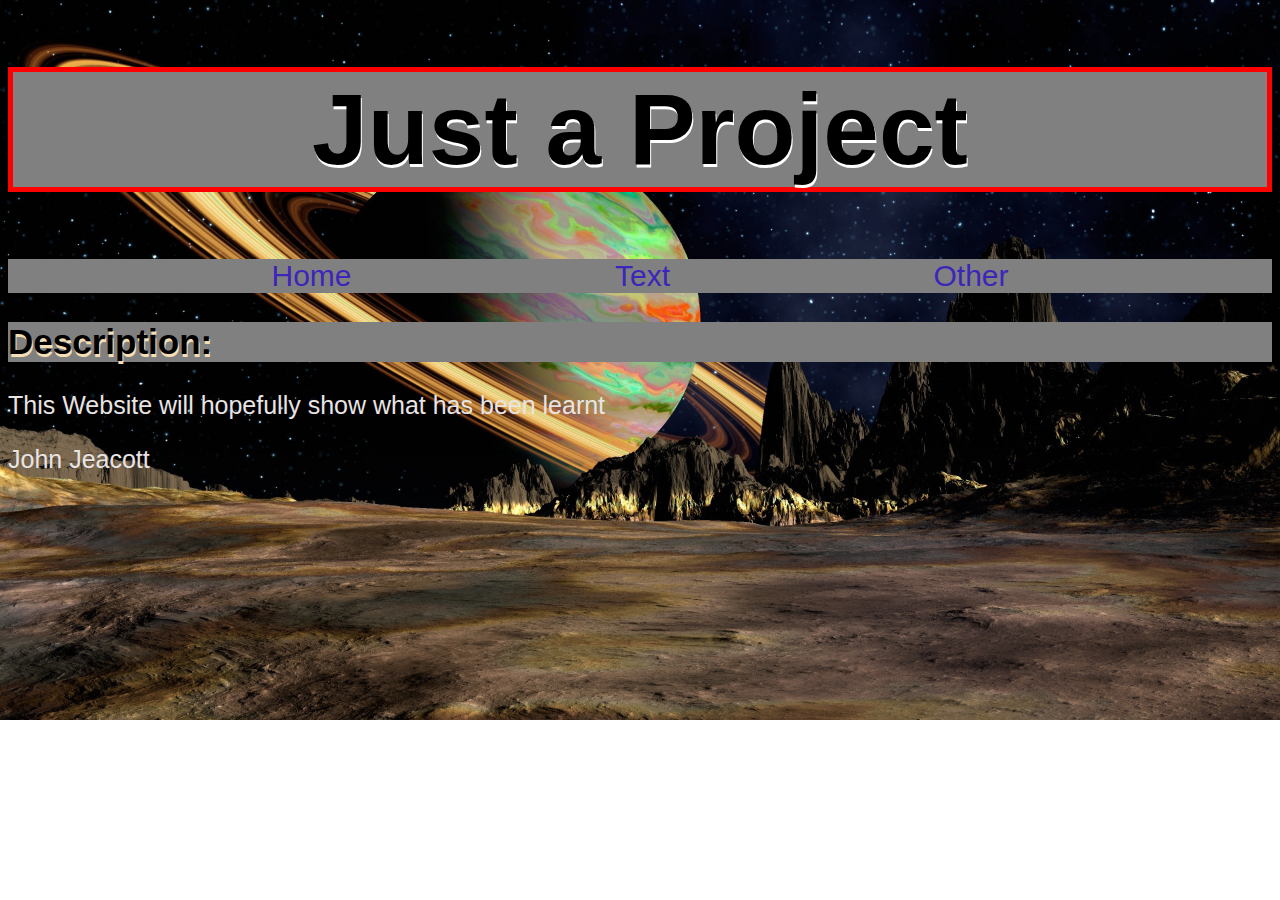
<file: index.html>
<!DOCTYPE html>
<html lang="en">
<head>
    <meta charset="UTF-8">
    <meta http-equiv="X-UA-Compatible" content="IE=edge">
    <meta name="viewport" content="width=device-width, initial-scale=1.0">
    <link rel="stylesheet" href="project.css">
    <title>Just a Website</title>
</head>
<body class="home">
<h1>Just a Project</h1>
<div id="navbar">
    <a  href="index.html">Home</a>
    <a  href="text.html">Text</a>
    <a href="other.html">Other</a>
</div>

<h2>Description:</h2>
<p>This Website will hopefully show what has been learnt</p>

</body>
<footer>
    <p>John Jeacott</p>
  </footer>
</html>
</file>
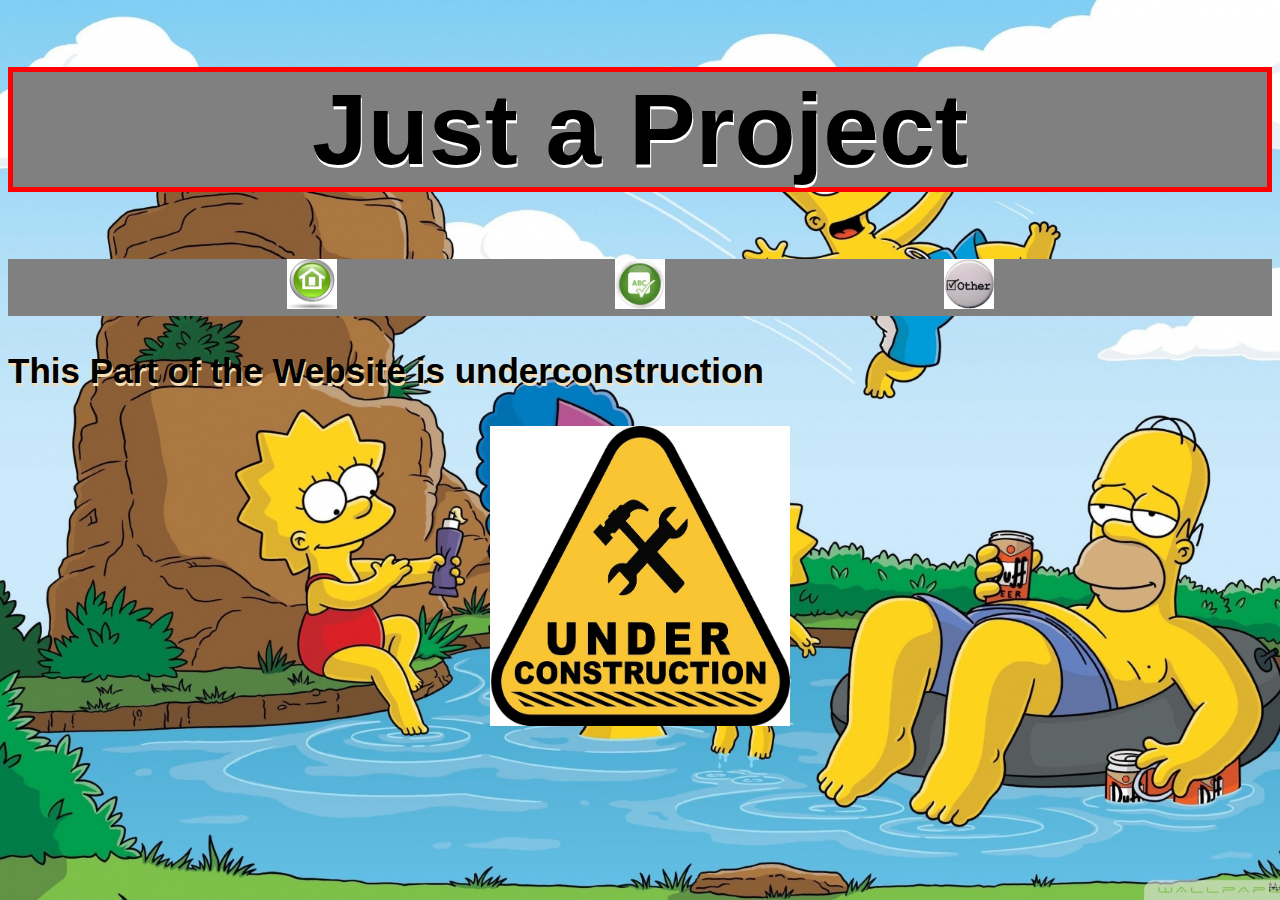
<file: other.html>
<!DOCTYPE html>
<html lang="en">
<head>
    <meta charset="UTF-8">
    <meta http-equiv="X-UA-Compatible" content="IE=edge">
    <meta name="viewport" content="width=device-width, initial-scale=1.0">
    <link rel="stylesheet" href="project.css">
    <title>Just a Website</title>
</head>
<body class="other">
<h1>Just a Project</h1>
<div id="navbar">

    <a href="index.html"><img src="home01.jpg"width="50"height="50"></a>
    <a  href="text.html"><img src="abc02.jpg"width="50"height="50"></a>
    <a href="other.html"><img src="other01.jpg"width="50"height="50"></a>
</div>

<h3>This Part of the Website is underconstruction</h3>

<div class="img1">
<centre>
<img src="underconstruction01.jpg" width="300"height="300"></a>
</centre>
</div>
</body>
</html>
</file>
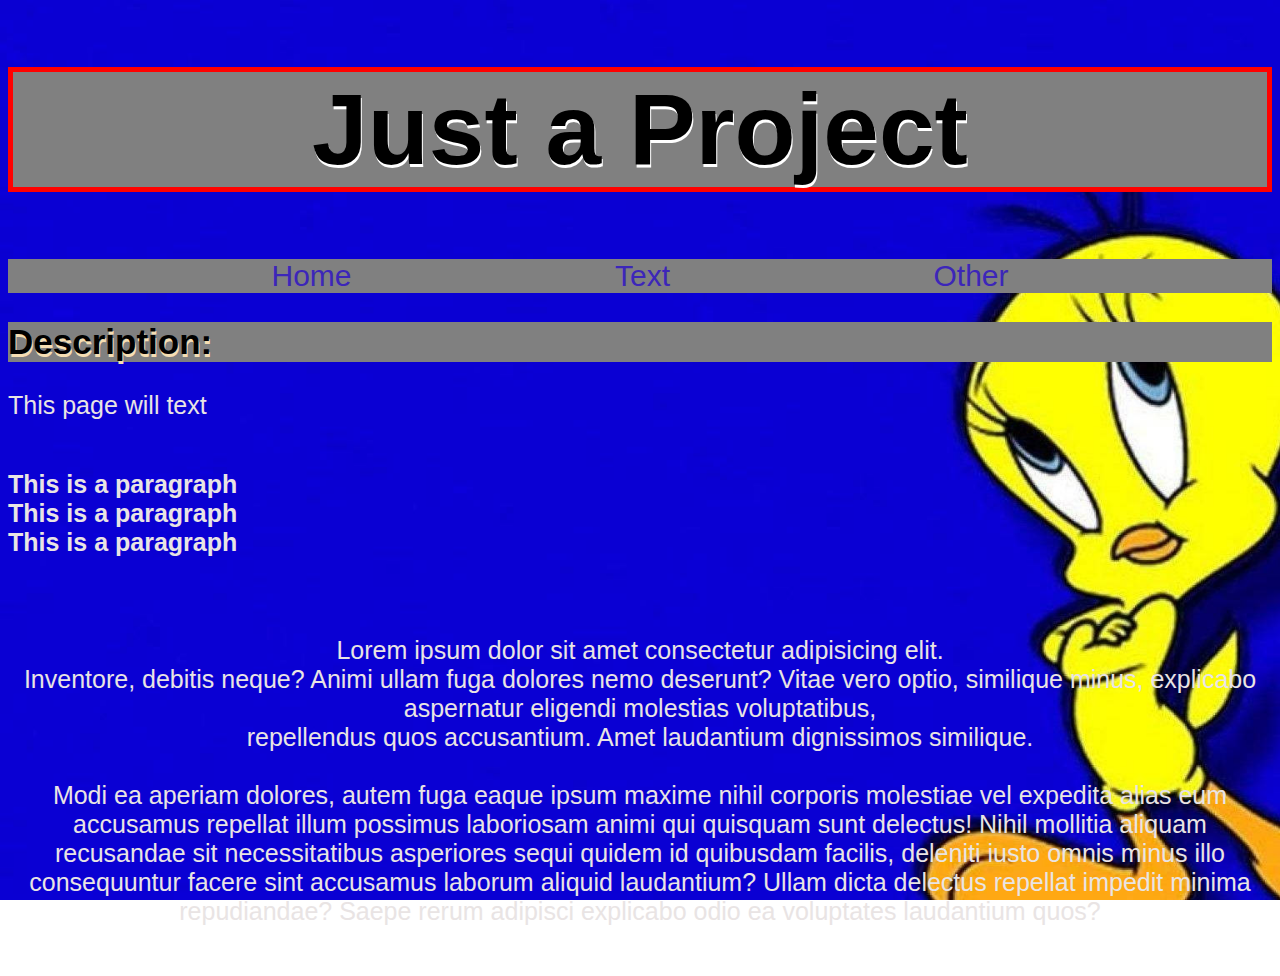
<file: text.html>
<!DOCTYPE html>
<html lang="en">
<head>
    <meta charset="UTF-8">
    <meta http-equiv="X-UA-Compatible" content="IE=edge">
    <meta name="viewport" content="width=device-width, initial-scale=1.0">
    <link rel="stylesheet" href="project.css">
    <title>Just a Website</title>
</head>
<body class="text">
<h1>Just a Project</h1>
<div id="navbar">
    <a  href="index.html">Home</a>
    <a  href="text.html">Text</a>
    <a href="other.html">Other</a>
</div>
<h2>Description:</h2>
<p>This page will text<br></p>

<div class="mainbody">
<p> This is a paragraph<br>
    This is a paragraph<br>
    This is a paragraph<br><br>
</p>
</div>
<p>Lorem ipsum dolor sit amet consectetur adipisicing elit. <br>Inventore, debitis neque? Animi ullam fuga dolores nemo deserunt? Vitae vero optio, similique minus, explicabo aspernatur eligendi molestias voluptatibus,<br>
    repellendus quos accusantium. Amet laudantium dignissimos similique. <br><br>Modi ea aperiam dolores, autem fuga eaque ipsum maxime nihil corporis molestiae vel expedita alias eum accusamus repellat illum possimus laboriosam animi qui quisquam sunt delectus! Nihil mollitia aliquam recusandae sit necessitatibus asperiores sequi quidem id quibusdam facilis, deleniti iusto omnis minus illo consequuntur facere sint accusamus laborum aliquid laudantium? Ullam dicta delectus repellat impedit minima repudiandae? Saepe rerum adipisci explicabo odio ea voluptates laudantium quos?</p></p>
</body>
</html>
</file>
<file: project.css>
.home {
    /* background-color: */
    background-image: url(saturn.jpg);
    background-repeat: no-repeat;
    background-size: cover;
    background-attachment: cover
}

.text {
    background-image: url(tweety.jpg);
    background-repeat: no-repeat;
    background-size: cover;
    background-attachment: fixed;
}

.other {
    /* background-color: */
    background-image: url(simpsonholiday.jpg);
    background-repeat: no-repeat;
    background-size: cover;
    background-attachment: fixed;
}


h1 {
    display: flex;
    justify-content: center;
    color: black;
    font-size: 100px;
    font-family: Arial, Helvetica, sans-serif;
    background-color: grey;
    text-shadow: white 1px 3px;
    border: 5px solid red;
}

#navbar{
    display: flex;
    justify-content: space-evenly;
    align-items: end;
    background-color: grey;
}

#navbar{
    display:flex;
    justify-content: space-evenly;
    background-color: rgb(133,);
}
#navbar a {
    color: rgb(60,38,185);
    font-size: 30px;
    text-decoration: none;
    font-family: Arial, Helvetica, sans-serif;
}

#navbar a:hover{
    transition-duration: 1s;
    color: white;
}

h2 {
    display: flex;
    justify-content:left;
    color:black;
    font-size: 35px;
    font-family: Arial, Helvetica, sans-serif;
    background-color: grey;
    text-shadow: wheat 1px 3px;
}
p{
    display: flex;
    justify-content: left;
    text-align: center;
    font-family: Arial, Helvetica, sans-serif;
    font-size: 25px;
    color: rgb(233, 228, 228);
    word-wrap: break-word;
}

.mainbody{
    display: flex;
    align-items: left;
    font-weight: bold;
    font-size: 60%;
    color: rebeccapurple;
    font-family: 'Courier New', Courier, monospace;
}

h3 {
    display: flex;
    justify-content:left;
    color:black;
    font-size: 35px;
    font-family: Arial, Helvetica, sans-serif;
    text-shadow: wheat 1px 3px;
}

.img1{
    display: flex;
    justify-content: center;
    text-align: center;
}
</file>
